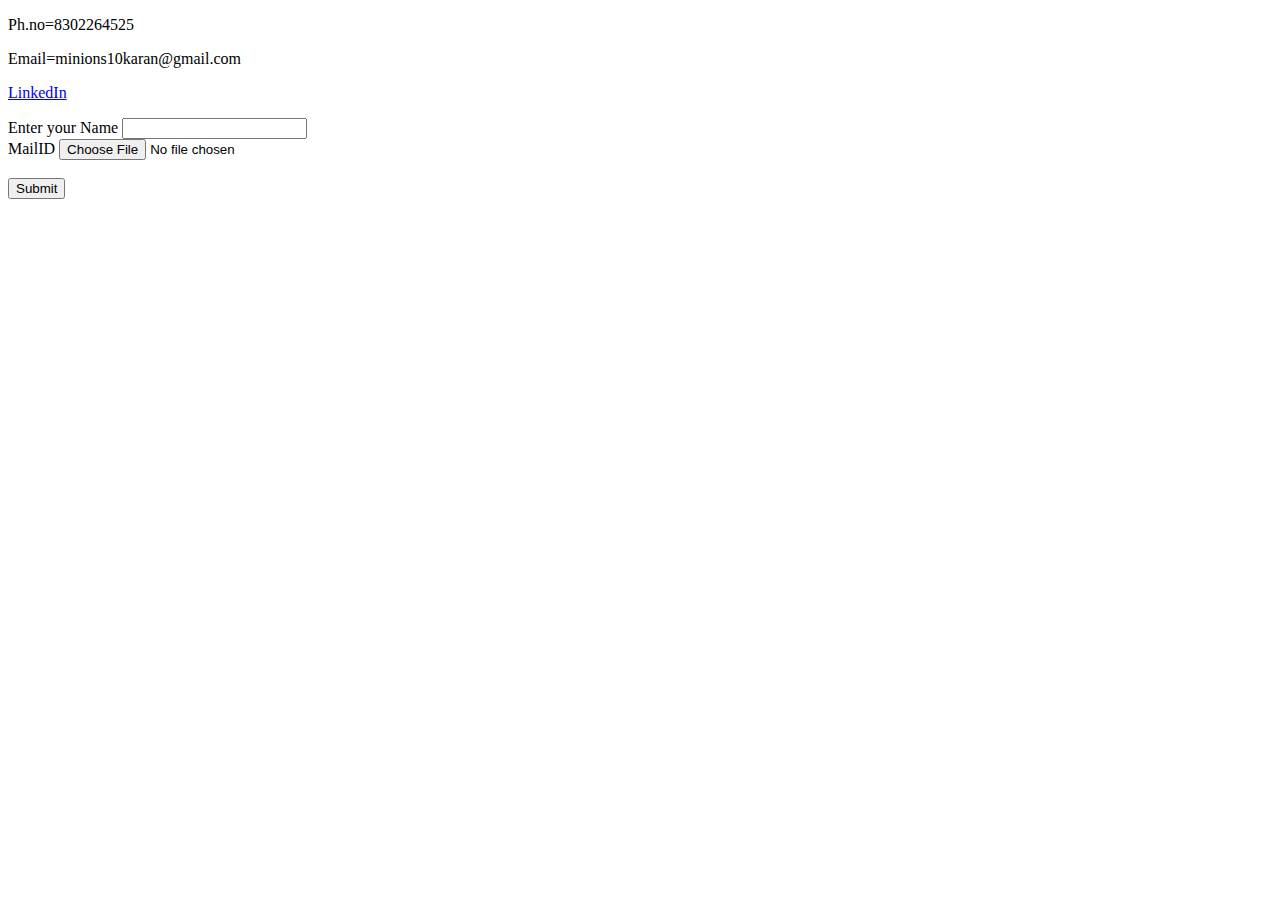
<file: Contact Details.html>
<!DOCTYPE html>
<html lang="en" dir="ltr">
  <head>
    <meta charset="utf-8">
    <title>My contact Details</title>
  </head>
  <body>
    <p>Ph.no=8302264525</p>
    <p>Email=minions10karan@gmail.com</p>
    <p><a href="https://www.linkedin.com/in/karan-ranesha-895428221/">LinkedIn</a></p>
    <form action="mailto:minions10karan@gmail.com" method="post">
      <label>Enter your Name</label>
      <input type="text"><br>
      <label>MailID</label>
      <input type="file" name="" id=""><br>
      <br>
      <input type="submit" name="">
    </form>
  </body>
</html>
</file>
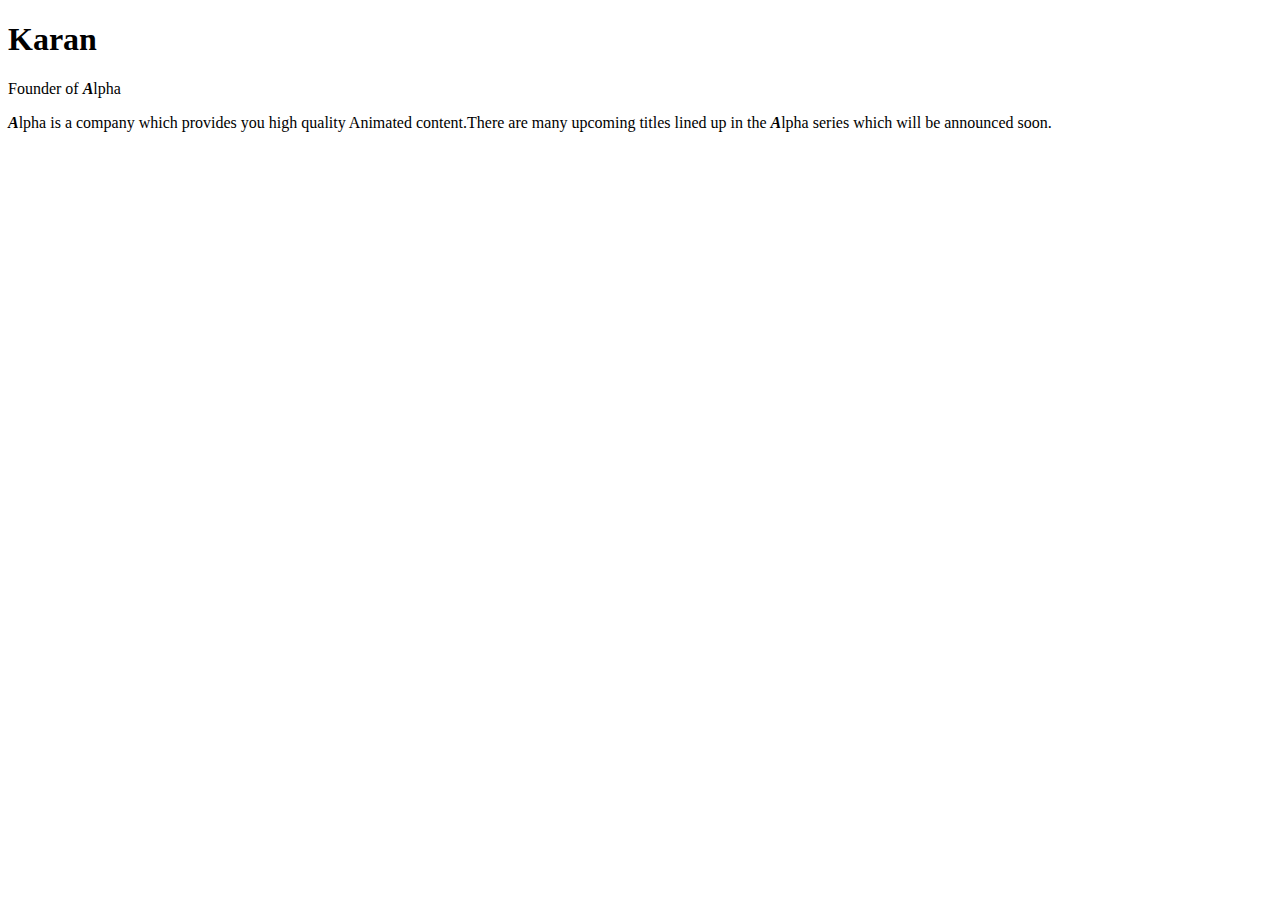
<file: structure.html>
<!DOCTYPE html>
<html lang="en">
<head>
  <meta charset="UTF-8">
  <meta name="viewport" content="width=device-width, initial-scale=1.0">
  <meta http-equiv="X-UA-Compatible" content="ie=edge">
  <title>Karan</title>
</head>
<body>
<h1>Karan</h1>
<p>Founder of <strong><i>A</i></strong>lpha</p>
<p><strong><i>A</i></strong>lpha is a company which provides you high quality Animated content.There are
  many upcoming titles lined up in the <strong><i>A</i></strong>lpha series which will be announced soon. </p>
</body>
</html>
</file>
